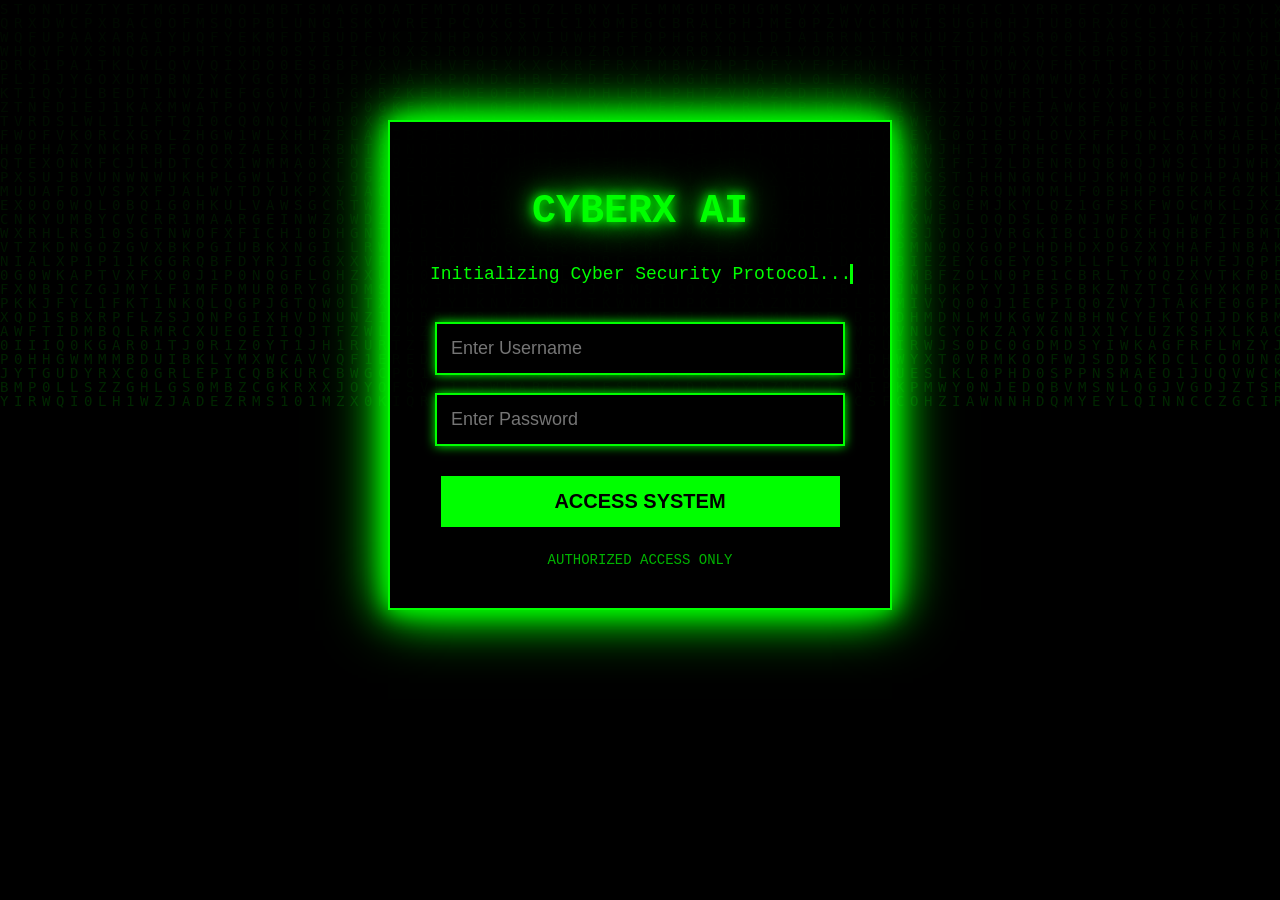
<file: templates/login.html>
<!DOCTYPE html>
<html>

<head>

    <title>CyberX AI Login</title>

    <style>

        body{
            background:black;
            overflow:hidden;
            font-family:Courier New;
            color:lime;
            text-align:center;
        }

        /* MATRIX EFFECT */

        .matrix{
            position:fixed;
            width:100%;
            height:100%;
            top:0;
            left:0;
            z-index:-1;
            opacity:0.15;
        }

        .login-box{

            margin:auto;
            margin-top:120px;

            width:420px;

            border:2px solid lime;

            padding:40px;

            background:rgba(0,0,0,0.85);

            box-shadow:
            0 0 20px lime,
            0 0 40px lime,
            0 0 60px lime;

            animation: glow 2s infinite alternate;
        }

        @keyframes glow{

            from{
                box-shadow:
                0 0 10px lime;
            }

            to{
                box-shadow:
                0 0 40px lime,
                0 0 80px lime;
            }
        }

        h1{

            font-size:40px;

            margin-bottom:30px;

            text-shadow:
            0 0 10px lime,
            0 0 20px lime,
            0 0 40px lime;
        }

        .typing{

            color:lime;

            font-size:18px;

            margin-bottom:20px;

            white-space:nowrap;

            overflow:hidden;

            border-right:3px solid lime;

            width:0;

            animation:
            typing 4s steps(40,end) forwards,
            blink 1s infinite;
        }

        @keyframes typing{
            from{ width:0; }
            to{ width:100%; }
        }

        @keyframes blink{
            50%{ border-color:transparent; }
        }

        input{

            width:90%;

            padding:14px;

            margin-top:18px;

            background:black;

            border:2px solid lime;

            color:lime;

            font-size:18px;

            outline:none;

            box-shadow:0 0 10px lime;
        }

        input:focus{

            box-shadow:
            0 0 20px lime,
            0 0 40px lime;
        }

        button{

            margin-top:30px;

            width:95%;

            padding:14px;

            background:lime;

            color:black;

            border:none;

            font-size:20px;

            font-weight:bold;

            cursor:pointer;

            transition:0.3s;
        }

        button:hover{

            background:white;

            transform:scale(1.05);

            box-shadow:
            0 0 20px white,
            0 0 40px lime;
        }

        .footer{

            margin-top:25px;

            font-size:14px;

            color:lime;

            opacity:0.7;
        }

    </style>

</head>

<body>

    <canvas class="matrix"></canvas>

    <div class="login-box">

        <h1>CYBERX AI</h1>

        <div class="typing">
            Initializing Cyber Security Protocol...
        </div>

        <form action="/logincheck" method="POST">

            <input type="text"
                   name="username"
                   placeholder="Enter Username">

            <input type="password"
                   name="password"
                   placeholder="Enter Password">

            <button type="submit">
                ACCESS SYSTEM
            </button>

        </form>

        <div class="footer">
            AUTHORIZED ACCESS ONLY
        </div>

    </div>

    <script>

        // MATRIX EFFECT

        const canvas = document.querySelector(".matrix");

        const ctx = canvas.getContext("2d");

        canvas.height = window.innerHeight;
        canvas.width = window.innerWidth;

        const letters =
        "01ABCDEFGHIJKLMNOPQRSTUVWXYZ";

        const fontSize = 14;

        const columns =
        canvas.width / fontSize;

        const drops = [];

        for(let x = 0; x < columns; x++){

            drops[x] = 1;
        }

        function draw(){

            ctx.fillStyle =
            "rgba(0,0,0,0.05)";

            ctx.fillRect(
                0,
                0,
                canvas.width,
                canvas.height
            );

            ctx.fillStyle = "lime";

            ctx.font =
            fontSize + "px monospace";

            for(let i = 0; i < drops.length; i++){

                const text =
                letters.charAt(
                    Math.floor(
                        Math.random() *
                        letters.length
                    )
                );

                ctx.fillText(
                    text,
                    i * fontSize,
                    drops[i] * fontSize
                );

                if(
                    drops[i] * fontSize >
                    canvas.height &&
                    Math.random() > 0.975
                ){
                    drops[i] = 0;
                }

                drops[i]++;
            }
        }

        setInterval(draw, 35);

    </script>

</body>

</html>
</file>
